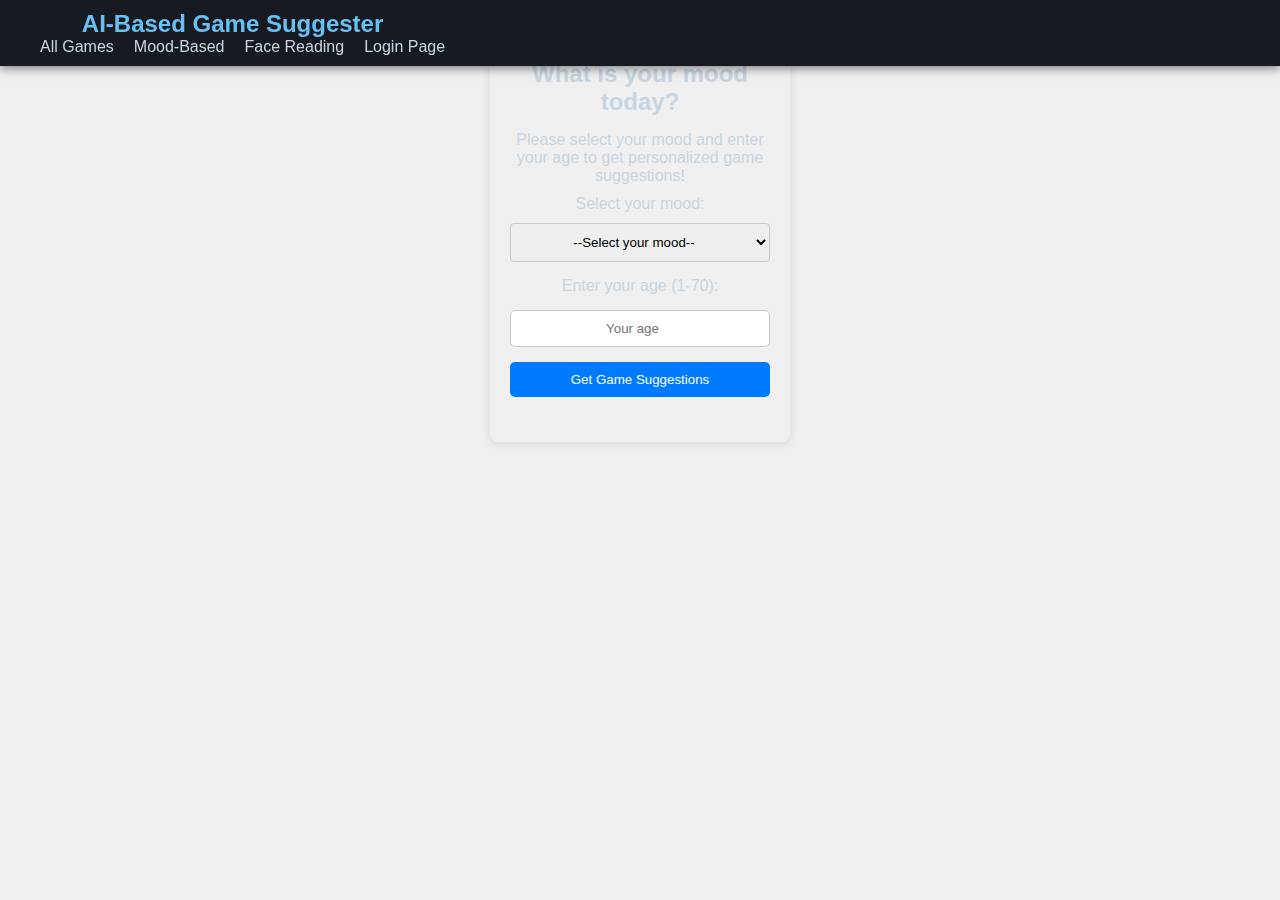
<file: mood_based.html>
<!DOCTYPE html>
<html lang="en">
<head>
    <meta charset="UTF-8">
    <meta name="viewport" content="width=device-width, initial-scale=1.0">
    <title>Mood-Based Game Suggestions</title>
    <link rel="stylesheet" href="home.css">
    <link rel="stylesheet" href="mood_based.css">
</head>
<body>
    <!-- Header with navigation bar -->
    <header>
        <div class="header-content">
            <h1 class="logo">AI-Based Game Suggester</h1>
            <nav>
                <ul>
                    <li><a href="all-games.html">All Games</a></li>
                    <li><a href="mood_based.html">Mood-Based</a></li>
                    <li><a href="face_reading.html">Face Reading</a></li>
                    <li><a href="index.html">Login Page</a></li>
                </ul>
            </nav>
        </div>
    </header>

    <!-- Main content for mood selection -->
    <section class="mood-section">
        <h2>What is your mood today?</h2>
        <p id="instruction">Please select your mood and enter your age to get personalized game suggestions!</p>
        <form id="mood-form">
            <label for="mood">Select your mood:</label>
            <select id="mood" required>
                <option value="">--Select your mood--</option>
                <option value="happy">Happy</option>
                <option value="sad">Sad</option>
                <option value="excited">Excited</option>
                <option value="bored">Bored</option>
                <option value="focused">Focused</option>
            </select>

            <label for="age">Enter your age (1-70):</label>
            <input type="number" id="age" min="1" max="70" required placeholder="Your age" />

            <button type="submit">Get Game Suggestions</button>
        </form>

        <div id="suggestions-output"></div>
    </section>

    <script>
        document.getElementById('mood-form').addEventListener('submit', function(e) {
            e.preventDefault();
            const mood = document.getElementById('mood').value;
            const age = document.getElementById('age').value;
            const suggestionsOutput = document.getElementById('suggestions-output');
            const instruction = document.getElementById('instruction');

            // Update instruction based on mood selection
            if (mood) {
                instruction.textContent = `You've selected "${mood}". Now, click the button to see your game suggestions!`;
            }

            // Simulated game suggestions based on mood and age
            let suggestions = `Based on your mood: ${mood} and age: ${age}, we suggest these games: `;
            if (mood === 'happy') {
                suggestions += "Joyful Adventure, Happy Garden";
            } else if (mood === 'sad') {
                suggestions += "Calm Waters, Peaceful Journey";
            } else if (mood === 'excited') {
                suggestions += "Action Rush, Speed Challenge";
            } else if (mood === 'bored') {
                suggestions += "Puzzle Mania, Creative Builder";
            } else if (mood === 'focused') {
                suggestions += "Mind Games, Strategy Challenge";
            }

            suggestionsOutput.textContent = suggestions;
        });
    </script>
</body>
</html>
</file>
<file: mood_based.css>
body {
    display: flex;
    justify-content: center; /* Center horizontally */
    align-items: flex-start; /* Align items at the top */
    min-height: 100vh; /* Full viewport height */
    margin: 0;
    padding: 20px;
    background-color: #f0f0f0; /* Optional background color */
}

.mood-section {
    background-color: white; /* White background for the section */
    border-radius: 8px; /* Rounded corners */
    box-shadow: 0 4px 8px rgba(0, 0, 0, 0.1); /* Shadow effect */
    padding: 20px; /* Inner padding */
    width: 300px; /* Fixed width for the box */
    text-align: center; /* Center align text */
    margin-top: 50px; /* Margin from the top */
    margin-bottom: 50px; /* Additional space below */
}

h2 {
    margin-bottom: 15px; /* Space below the heading */
}

label {
    display: block; /* Labels on separate lines */
    margin: 10px 0 5px; /* Space around labels */
}

select, input, button {
    width: 100%; /* Full width */
    padding: 10px; /* Inner padding */
    margin: 5px 0; /* Space between inputs */
    border: 1px solid #ccc; /* Border for inputs */
    border-radius: 4px; /* Rounded edges for inputs */
}

button {
    background-color: #007BFF; /* Button color */
    color: white; /* Button text color */
    cursor: pointer; /* Pointer cursor on hover */
}

button:hover {
    background-color: #0056b3; /* Darker shade on hover */
}


.mood-section {
    background-color: #f0f0f0; /* Light background for the mood section */
    padding: 20px; /* Padding around the section */
    border-radius: 8px; /* Rounded corners */
    box-shadow: 0 2px 10px rgba(0, 0, 0, 0.1); /* Subtle shadow for depth */
    margin: 20px auto; /* Center the section */
    max-width: 600px; /* Max width for the section */
}

.mood-section h2 {
    font-size: 24px; /* Heading size */
    margin-bottom: 15px; /* Space below the heading */
    text-align: center; /* Center the heading */
}

#age {
    width: 100%; /* Full width for the age input */
    padding: 10px; /* Padding inside the input */
    margin: 10px 0; /* Margin around the input */
    border: 1px solid #ccc; /* Border around the input */
    border-radius: 5px; /* Rounded corners */
}

button[type="submit"] {
    background-color: #007bff; /* Button background color */
    color: white; /* Button text color */
    border: none; /* No border */
    padding: 10px 15px; /* Padding inside the button */
    cursor: pointer; /* Pointer cursor on hover */
    transition: background-color 0.3s; /* Smooth transition for background color */
    width: 100%; /* Full width for the button */
    border-radius: 5px; /* Rounded corners */
}

button[type="submit"]:hover {
    background-color: #0056b3; /* Darker blue on hover */
}

#suggestions-output {
    margin-top: 20px; /* Space above the suggestions output */
    font-size: 18px; /* Font size for suggestions */
    color: #333; /* Color for suggestions */
}
</file>
<file: home.css>
/* Basic reset and styling */
* {
    margin: 0;
    padding: 0;
    box-sizing: border-box;
    text-align: center;
}

/* Body styling */
body {
    font-family: Arial, sans-serif;
    background-color: #1b2838;
    color: #c7d5e0; /* Default text color */
    text-align: center;
}

/* Top Navigation Bar */
header {
    display: flex;
    align-items: center;
    justify-content: space-between;
    background-color: #171a21; /* Header background */
    padding: 10px 20px;
    position: fixed;
    width: 100%;
    top: 0;
    z-index: 10;
    box-shadow: 0px 2px 10px rgba(0, 0, 0, 0.5);
    text-align: center;
}

header .logo {
    font-size: 1.5em;
    color: #66c0f4; /* Logo color */
    font-weight: bold;
}

header nav ul {
    list-style-type: none;
    display: flex;
}

header nav ul li {
    margin-left: 20px;
}

header nav ul li a {
    color: #c7d5e0; /* Navigation link color */
    text-decoration: none;
    font-size: 1em;
    transition: color 0.3s;
}

header nav ul li a:hover {
    color: #66c0f4; /* Hover color */
}

/* Chat Section Styles */
.chat-section {
    background-color: #f9f9f9; /* Light background for the chat section */
    padding: 20px; /* Padding around the section */
    border-radius: 8px; /* Rounded corners */
    box-shadow: 0 2px 10px rgba(0, 0, 0, 0.1); /* Subtle shadow for depth */
    margin: 20px 0; /* Space around the section */
}

.chat-section h2 {
    font-size: 24px; /* Heading size */
    margin-bottom: 15px; /* Space below the heading */
    text-align: center; /* Center the heading */
}

.chat-box {
    display: flex;
    flex-direction: column; /* Arrange items in a column */
    max-width: 600px; /* Max width for the chat box */
    margin: auto; /* Center the chat box */
    border: 1px solid #ccc; /* Border around the chat box */
    border-radius: 5px; /* Rounded corners */
    overflow: hidden; /* Prevent overflow */
}

#chat-output {
    flex: 1; /* Allow the chat output to grow */
    padding: 10px; /* Padding inside the chat output */
    max-height: 300px; /* Maximum height for the chat output */
    overflow-y: auto; /* Allow vertical scrolling */
    background-color: #fff; /* White background for chat output */
}

#user-input {
    padding: 10px; /* Padding inside the input field */
    border: none; /* No border */
    outline: none; /* Remove outline */
    flex: 1; /* Allow the input field to grow */
    border-top: 1px solid #ccc; /* Border on top */
}

#send-button {
    background-color: #007bff; /* Button background color */
    color: white; /* Button text color */
    border: none; /* No border */
    padding: 10px 15px; /* Padding inside the button */
    cursor: pointer; /* Pointer cursor on hover */
    transition: background-color 0.3s; /* Smooth transition for background color */
}

#send-button:hover {
    background-color: #0056b3; /* Darker blue on hover */
}

#chat-output div {
    margin: 5px 0; /* Space between messages */
}

#chat-output div.User {
    text-align: right; /* Align user messages to the right */
    color: #007bff; /* User message color */
}

#chat-output div.AI {
    text-align: left; /* Align AI messages to the left */
    color: #333; /* AI message color */
}

/* Banner Section */
.banner {
    text-align: center;
    padding: 100px 20px;
    background: url('assets/gamebg.jpg') no-repeat center center/cover; /* Adjust the path */
    color: #fff;
    background-blend-mode: overlay;
    background-color: rgba(0, 0, 0, 0.5);
}

.banner h1 {
    font-size: 2.5em;
    margin-bottom: 10px;
}

.banner p {
    font-size: 1.2em;
}

/* Featured Games Section */
.featured {
    padding: 40px 20px;
    max-width: 1200px;
    margin: auto;
}

.featured h2 {
    font-size: 2em;
    color: #66c0f4; /* Featured section heading color */
    margin-bottom: 20px;
}

.featured .game-grid {
    display: flex; /* Use flexbox to align items side by side */
    justify-content: space-around; /* Space items evenly */
    flex-wrap: wrap; /* Allow wrapping for smaller screens */
}

.featured .game-card {
    background-color: #2a475e; /* Card background */
    padding: 20px;
    border-radius: 8px;
    box-shadow: 0px 4px 10px rgba(0, 0, 0, 0.5);
    color: #c7d5e0; /* Text color */
    margin: 15px;
    width: calc(33.33% - 40px); /* Responsive width */
    text-align: center;
    transition: transform 0.3s ease;
}

.featured .game-card:hover {
    transform: scale(1.05); /* Hover effect */
}

.featured .game-card img {
    max-width: 100%; /* Responsive image */
    border-radius: 8px; /* Rounded corners for images */
}

.featured .game-card h3 {
    font-size: 1.5em; /* Title font size */
    margin: 10px 0;
}

.featured .game-card p {
    font-size: 0.9em; /* Description font size */
    color: #b8c6d1; /* Description color */
}

/* Clear float after game cards */
.featured:after {
    content: "";
    display: table;
    clear: both;
}

/* Additional styles for smaller screens */
@media (max-width: 600px) {
    .featured .game-card {
        width: calc(50% - 40px); /* Two cards per row on small screens */
    }
    
    .banner {
        padding: 60px 20px; /* Adjust padding for smaller screens */
    }

    .banner h1 {
        font-size: 2em; /* Smaller title font size */
    }
    
    .banner p {
        font-size: 1em; /* Smaller paragraph font size */
    }
}

.game-item {
    display: flex;               /* Use flexbox for alignment */
    flex-direction: column;      /* Stack items vertically */
    align-items: center;         /* Center items horizontally */
    text-align: center;          /* Center text */
                 /* Add some space around each game item */
}

.game-item img {
                 /* Maintain aspect ratio */
    margin-bottom: 10px;        /* Space between image and text */
}
</file>
